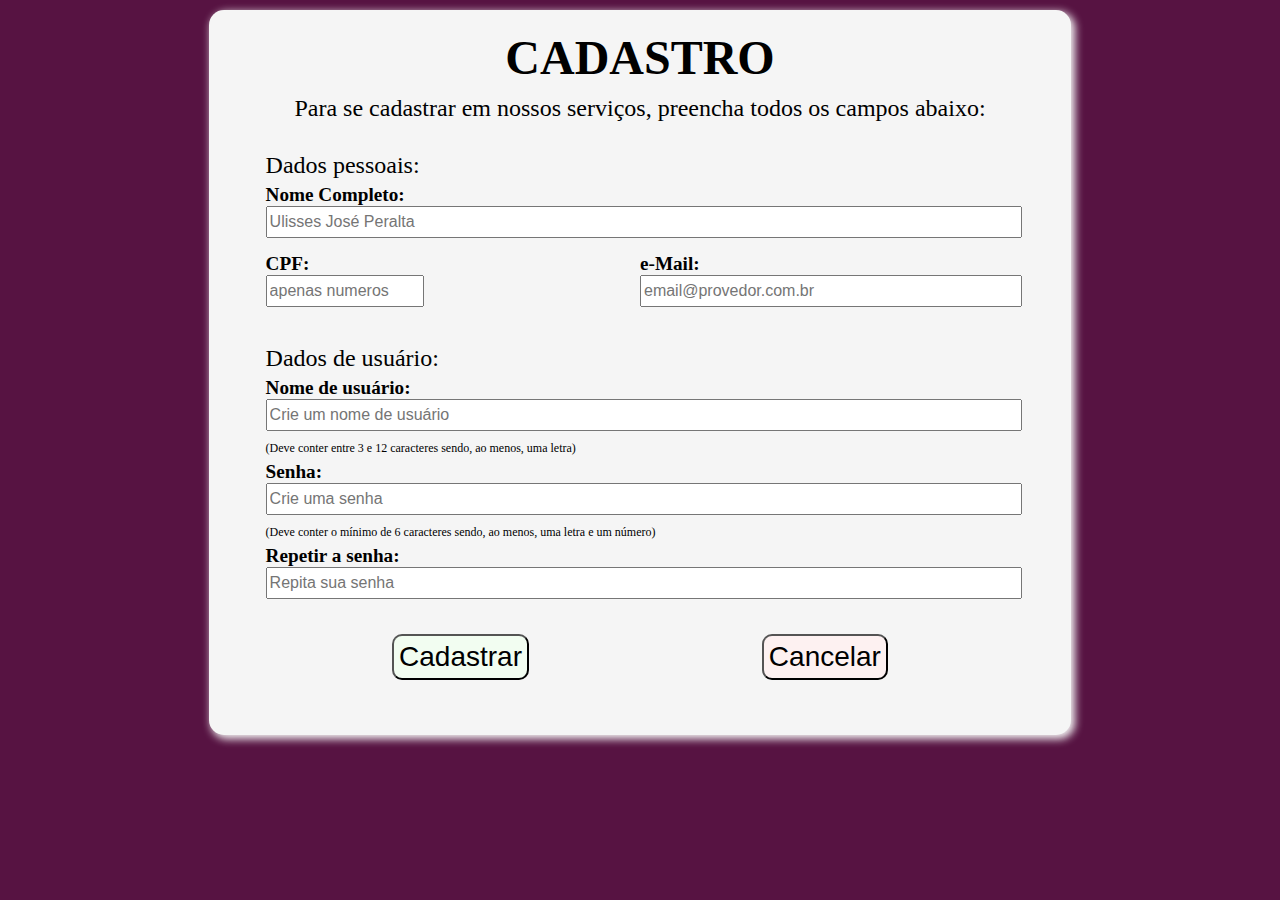
<file: index.html>
<!DOCTYPE html>
<html lang="pt-br">

<head>
    <meta charset="UTF-8">
    <meta http-equiv="X-UA-Compatible" content="IE=edge">
    <meta name="viewport" content="width=device-width, initial-scale=1.0">
    <title>formulário de cadastro</title>
    <link rel="stylesheet" href="./assets/formulario.css">
</head>
<main>

    <body>
        <div class="cadastro">
            <h1>Cadastro</h1>
            <p>Para se cadastrar em nossos serviços, preencha todos os campos abaixo:
                <!--
                CPF precisa ser válido
                Nome de usuário não permite caracteres especiais, apenas letras e numeros
                Nome de usuário deve ter min 3 e max 12 caracteres
                Senha precisa ter min 6 e max 12 caracteres
            -->
            </p>
            <section class="formulario">
                <form action="/" method="post" class="form"> 
                    <p>
                        Dados pessoais:
                    </p>
                    <div class="nome">
                        <label for="nome">Nome Completo:</label>
                        <input type="text" name="nome" id="nome" placeholder="Ulisses José Peralta" value="">
                    </div>

                    <div class="dados_pessoais">
                        <div class="cpf">
                            <label for="CPF">CPF:</label>
                            <input type="number" class="cpf" name="CPF" id="cpf"  placeholder="apenas numeros" value="" maxlength="11">
                        </div>
                        <div class="email">
                            <label for="email">e-Mail:</label>
                            <input type="email" name="email" id="email" placeholder="email@provedor.com.br" value="">
                        </div>
                    </div>
<br>
                    <p>Dados de usuário:</p>
                    <div class="cria_cadastro">
                        <label for="usuario">Nome de usuário:</label>
                        <input type="text" name="usuario" id="usuario" placeholder="Crie um nome de usuário" value="">
                        <p>(Deve conter entre 3 e 12 caracteres sendo, ao menos, uma letra)</p>

                        <label for="senha">Senha:</label>
                        <input type="password" name="senha" id="senha" placeholder="Crie uma senha" value="">
                        <p>(Deve conter o mínimo de 6 caracteres sendo, ao menos, uma letra e um número) </p>

                        <label for="repetir">Repetir a senha:</label>
                        <input type="password" name="senha_repetir" id="senha_repetir" placeholder="Repita sua senha" value="">
                    </div>
                    <div class="btn">
                        <button type='submit' class="cadastrar">Cadastrar</button>
                        <button type='reset' class="cancelar">Cancelar</button>

                    </div>
                </form>
            </section>

        </div>
    </body>
</main>

<script type="module" src="./js/validadorCPF.js"></script>
<script src="./js/formulario.js"></script>

</html>
</file>
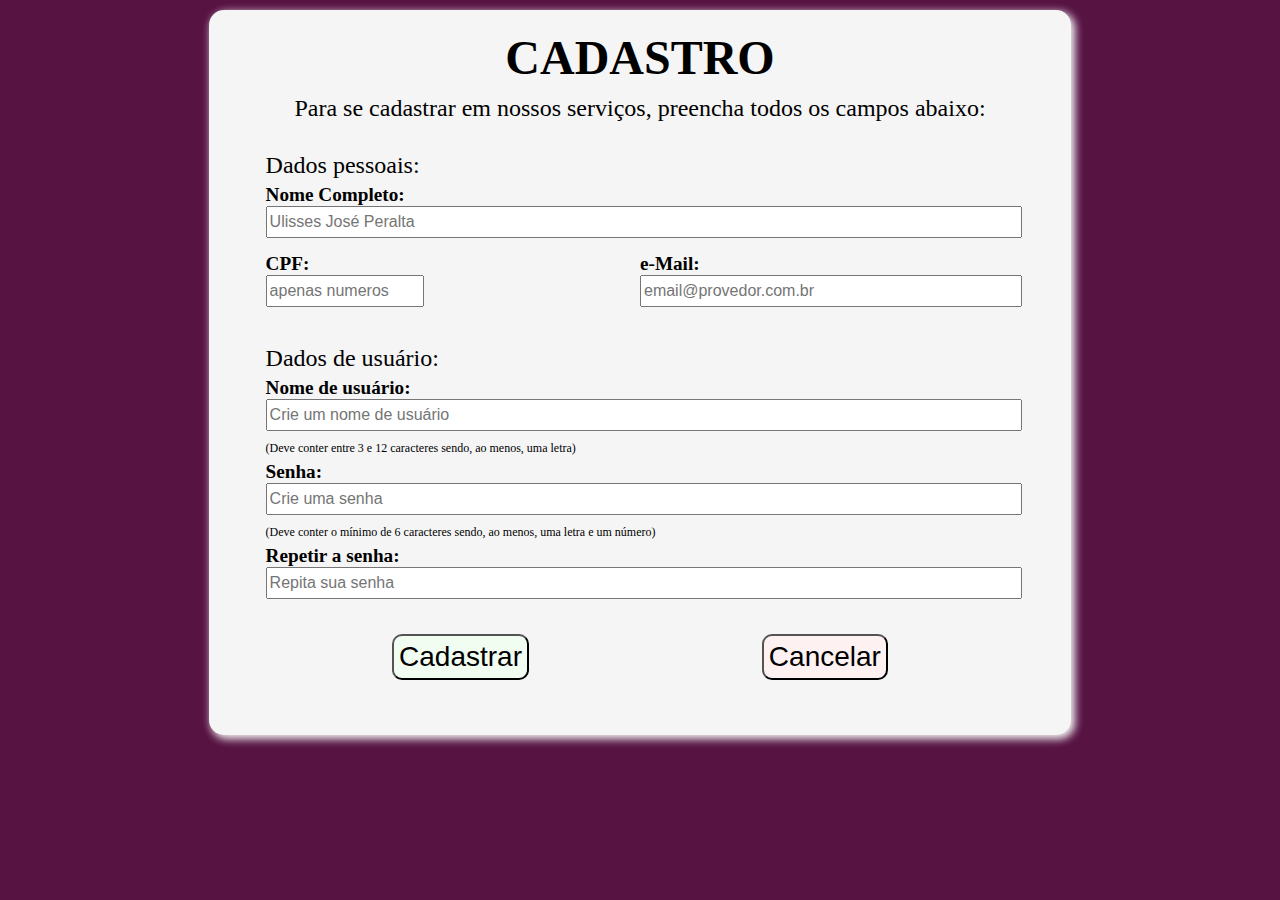
<file: formulario.html>
<!DOCTYPE html>
<html lang="pt-br">

<head>
    <meta charset="UTF-8">
    <meta http-equiv="X-UA-Compatible" content="IE=edge">
    <meta name="viewport" content="width=device-width, initial-scale=1.0">
    <title>formulário de cadastro</title>
    <link rel="stylesheet" href="./assets/formulario.css">
</head>
<main>

    <body>
        <div class="cadastro">
            <h1>Cadastro</h1>
            <p>Para se cadastrar em nossos serviços, preencha todos os campos abaixo:
                <!--
                CPF precisa ser válido
                Nome de usuário não permite caracteres especiais, apenas letras e numeros
                Nome de usuário deve ter min 3 e max 12 caracteres
                Senha precisa ter min 6 e max 12 caracteres
            -->
            </p>
            <section class="formulario">
                <form action="/" method="post" class="form"> 
                    <p>
                        Dados pessoais:
                    </p>
                    <div class="nome">
                        <label for="nome">Nome Completo:</label>
                        <input type="text" name="nome" id="nome" placeholder="Ulisses José Peralta" value="">
                    </div>

                    <div class="dados_pessoais">
                        <div class="cpf">
                            <label for="CPF">CPF:</label>
                            <input type="number" class="cpf" name="CPF" id="cpf"  placeholder="apenas numeros" value="" maxlength="11">
                        </div>
                        <div class="email">
                            <label for="email">e-Mail:</label>
                            <input type="email" name="email" id="email" placeholder="email@provedor.com.br" value="">
                        </div>
                    </div>
<br>
                    <p>Dados de usuário:</p>
                    <div class="cria_cadastro">
                        <label for="usuario">Nome de usuário:</label>
                        <input type="text" name="usuario" id="usuario" placeholder="Crie um nome de usuário" value="">
                        <p>(Deve conter entre 3 e 12 caracteres sendo, ao menos, uma letra)</p>

                        <label for="senha">Senha:</label>
                        <input type="password" name="senha" id="senha" placeholder="Crie uma senha" value="">
                        <p>(Deve conter o mínimo de 6 caracteres sendo, ao menos, uma letra e um número) </p>

                        <label for="repetir">Repetir a senha:</label>
                        <input type="password" name="senha_repetir" id="senha_repetir" placeholder="Repita sua senha" value="">
                    </div>
                    <div class="btn">
                        <button type='submit' class="cadastrar">Cadastrar</button>
                        <button type='reset' class="cancelar">Cancelar</button>

                    </div>
                </form>
            </section>

        </div>
    </body>
</main>

<script type="module" src="./js/validadorCPF.js"></script>
<script src="./js/formulario.js"></script>

</html>
</file>
<file: assets/formulario.css>
*{
    margin: 0;
    padding: 0;
}

body{
    background-color: rgb(87, 19, 66);
}

section p {
    text-align: left;
    margin-left: 0;
}

.cadastro{
    background-color: whitesmoke;
    border-radius: 15px;
    box-shadow: 3px 3px 8px 1px whitesmoke;
    min-width: 310px;
    padding: 15px;
    display: flex;
    align-items: center;
    flex-direction: column;
    margin: 0 auto;
    margin-top: 10px;
}

h1{
    font-size: 300%;
    text-align: center;
    text-transform:uppercase;
    margin: 5px
}

p{
    margin: 5px;
    font-size: 150%;
    text-align: center;

}

.formulario{
    padding: 20px;
    width: 90%;
}


label{
    font-size: 120%;
    font-weight: bold;
    display: block;
}

input{
    padding: 2px;
    margin-bottom: 15px;
    width: 100%;
    height: 24px;
    font-size: 16px;
}

.cria_cadastro p{
    font-size: 12px;
    margin-top: -5px;
}

.btn{
    margin: 10px;
    display: flex;
    justify-content:space-around;
}

button{
    border-radius: 10px;
    padding: 5px;
    margin: 10px;
    font-size: 28px;
    text-align: center;
}

.cadastrar{
    background-color: rgb(242, 253, 241);
}

.erro_preenchimento{
    color: red;
    margin-bottom: 10px;
    font-weight: bold;
}

.cancelar{
    background-color: rgb(253, 241, 241);
}


@media (min-width: 576px) {
    .cadastro{
    width: 80%;
    min-width: 545px;
    }
    
}

@media (min-width: 768px) {
    .cadastro{
    display: flex;
    }
.dados_pessoais{
    display: flex;
    flex-direction: row;

    }
.cpf, .email{
    width: 50%;
    }

.cpf input{
    margin-right: 100px;
    width: 150px;
    }
}

@media (min-width: 992px){
    .cadastro{
        width: 65%;
        min-width: 545px;
    }
}
</file>
